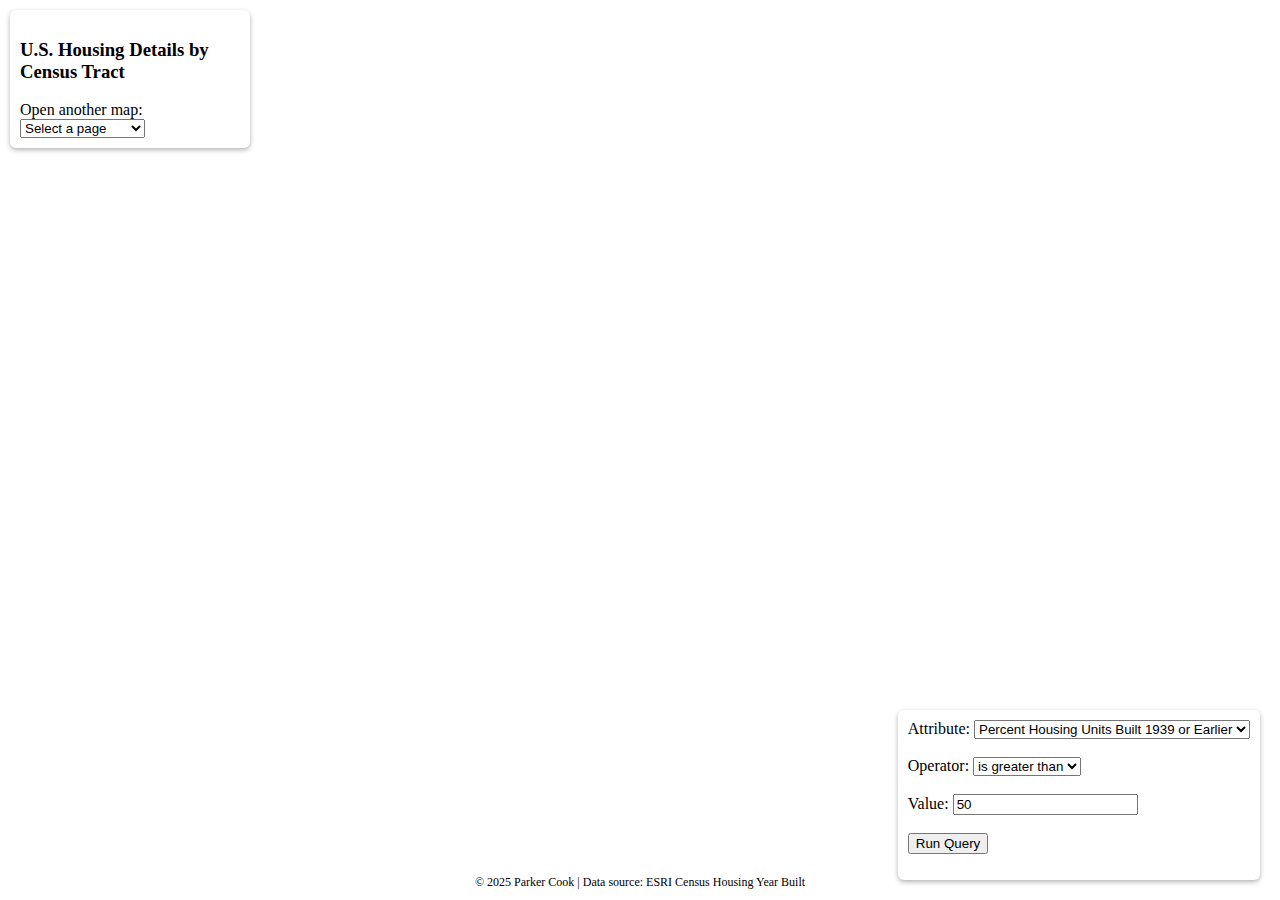
<file: lab7_homework.html>
<!DOCTYPE html>
<html>
<head>
  <meta charset="utf-8" />
  <meta name="viewport" content="initial-scale=1, maximum-scale=1, user-scalable=no"/>
  <title>Census Housing Query Web Map</title>

  <!-- ArcGIS CSS for styling the map and widgets -->
  <link rel="stylesheet" href="https://js.arcgis.com/4.21/esri/themes/light/main.css"/>

  <!-- ArcGIS JS API for working with maps, layers, and queries -->
  <script src="https://js.arcgis.com/4.21/"></script>

  <style>
    /* Set the map to take up the full page */
    html, body, #viewDiv {
      height: 100%;
      margin: 0;
      padding: 0;
    }

    /* Controls container at the top-left corner of the map */
    #controls {
      position: absolute;
      top: 10px;
      left: 10px;
      background: white;
      padding: 10px;
      border-radius: 6px;
      box-shadow: 0 2px 5px rgba(0,0,0,0.3);
      z-index: 10;
      width: 220px;
    }

    /* Options container at the bottom-right corner for query inputs */
    #optionsDiv {
      position: absolute;
      bottom: 20px;
      right: 20px;
      background: white;
      padding: 10px;
      border-radius: 6px;
      box-shadow: 0 2px 5px rgba(0,0,0,0.3);
      z-index: 10;
    }

    /* Footer centered at the bottom of the map */
    #footer {
      position: absolute;
      bottom: 5px;
      left: 50%;
      transform: translateX(-50%); /* Centers the footer horizontally */
      background-color: rgba(255,255,255,0.8); /* Semi-transparent background */
      padding: 5px 10px;
      border-radius: 6px;
      font-size: 12px;
      text-align: center;
    }
  </style>
</head>
<body>

<!-- Top-left controls for navigation to other map pages -->
<div id="controls">
  <h3>U.S. Housing Details by Census Tract</h3>
  <div id="navMenu">
    <label for="pageSelect">Open another map:</label>
    <select id="pageSelect" onchange="if(this.value) window.open(this.value,'_blank')">
      <option value="">Select a page</option>
      <option value="tile_layer.html">Tile Layer</option>
      <option value="simple_mapping.html">Simple Mapping</option>
      <option value="query_task.html">Query Task</option>
      <option value="on_event.html">On Event</option>
      <option value="dynamic_layers.html">Dynamic Layers</option>
      <option value="basemap_gallery.html">Basemap Gallery</option>
    </select>
  </div>
</div>

<!-- Bottom-right controls for building queries -->
<div id="optionsDiv">
  <!-- Dropdown to select which attribute to query -->
  <label for="attSelect">Attribute:</label>
  <select id="attSelect">
    <option value="HUs_percent_before_1940">Percent Housing Units Built 1939 or Earlier</option>
    <option value="ACSMEDYBLT">ACS Median Year Structure Built (HUs)</option>
  </select>
  <br><br>

  <!-- Dropdown to select the operator for comparison -->
  <label for="signSelect">Operator:</label>
  <select id="signSelect">
    <option value="&gt;">is greater than</option>
    <option value="&lt;">is less than</option>
    <option value="=">is equal to</option>
  </select>
  <br><br>

  <!-- Input for the value to compare against -->
  <label for="valSelect">Value:</label>
  <input type="number" id="valSelect" value="50">
  <br><br>

  <!-- Button to run the query -->
  <button id="doBtn">Run Query</button>

  <!-- Paragraph to print the number of results found -->
  <p id="printResults"></p>
</div>

<!-- The div that will contain the ArcGIS map -->
<div id="viewDiv"></div>

<!-- Footer with credit and data source -->
<div id="footer">&copy; 2025 Parker Cook | Data source: ESRI Census Housing Year Built</div>

<script>
require([
  // Load required ArcGIS modules
  "esri/Map",
  "esri/views/MapView",
  "esri/layers/FeatureLayer",
  "esri/layers/GraphicsLayer",
  "esri/tasks/QueryTask",
  "esri/tasks/support/Query",
  "dojo/dom",
  "dojo/on",
  "dojo/_base/array"
], function(Map, MapView, FeatureLayer, GraphicsLayer, QueryTask, Query, dom, on, arrayUtils){

  // 1. Create the map with a base map style
  const map = new Map({
    basemap: "streets-navigation-vector"
  });

  // 2. Create the view (map display), centered on the continental US
  const view = new MapView({
    container: "viewDiv", // Div to display map
    map: map,
    center: [-98.5795, 39.8283], // Longitude, latitude of US center
    zoom: 4.5 // Zoom level to show most of the US
  });

  // 3. URL to the census housing FeatureLayer
  const layerUrl = "https://services.arcgis.com/V6ZHFr6zdgNZuVG0/ArcGIS/rest/services/Census_Tracts_Housing_Year_Built/FeatureServer/0";

  // 4. Create a FeatureLayer for the census tracts
  const censusLayer = new FeatureLayer({
    url: layerUrl,
    outFields: ["*"], // Pull all attributes
    popupTemplate: { // Configure popup to display info when clicked
      title: "Census Tract Info",
      content: `<b>Percent Housing Units Built 1939 or Earlier:</b> {HUs_percent_before_1940}<br>
          <b>ACS Median Year Structure Built (HUs):</b> {ACSMEDYBLT}`
    }
  });
  map.add(censusLayer); // Add the census layer to the map

  // 5. Create a GraphicsLayer to display query results
  const resultsLayer = new GraphicsLayer();
  map.add(resultsLayer);

  // 6. Set up a QueryTask for querying the FeatureLayer
  const qTask = new QueryTask({ url: layerUrl });

  // Query parameters: return geometry (to display on map) and all attributes
  const qParams = new Query({
    returnGeometry: true,
    outFields: ["*"]
  });

  // 7. Function to run the query based on user input
  function doQuery(){
    // Clear any previous query results
    resultsLayer.removeAll();

    // Get values from the dropdowns and input
    const attribute = dom.byId("attSelect").value; // e.g., HUs_percent_before_1940
    const operator = dom.byId("signSelect").value; // e.g., >
    const value = dom.byId("valSelect").value; // e.g., 50

    // Build the SQL "where" clause for the query
    qParams.where = `${attribute} ${operator} ${value}`;

    // Execute the query
    qTask.execute(qParams).then(function(res){
      // If no results found, print a message
      if(res.features.length === 0){
        dom.byId("printResults").innerHTML = "No results found!";
        return;
      }

      // Assign popupTemplate to each feature so popup works on results
      arrayUtils.forEach(res.features, function(f){
        f.popupTemplate = censusLayer.popupTemplate;
      });

      // Add the results to the map
      resultsLayer.addMany(res.features);

      // Zoom to the query results and open the popup
      view.goTo(res.features).then(function(){
        view.popup.open({ features: res.features });
      });

      // Display how many results were found
      dom.byId("printResults").innerHTML = res.features.length + " results found!";
    }).catch(err => console.error("Query failed:", err)); // Log errors if query fails
  }

  // 8. Attach the query function to the button click
  on(dom.byId("doBtn"), "click", doQuery);

});
</script>

</body>
</html>
</html>
</file>
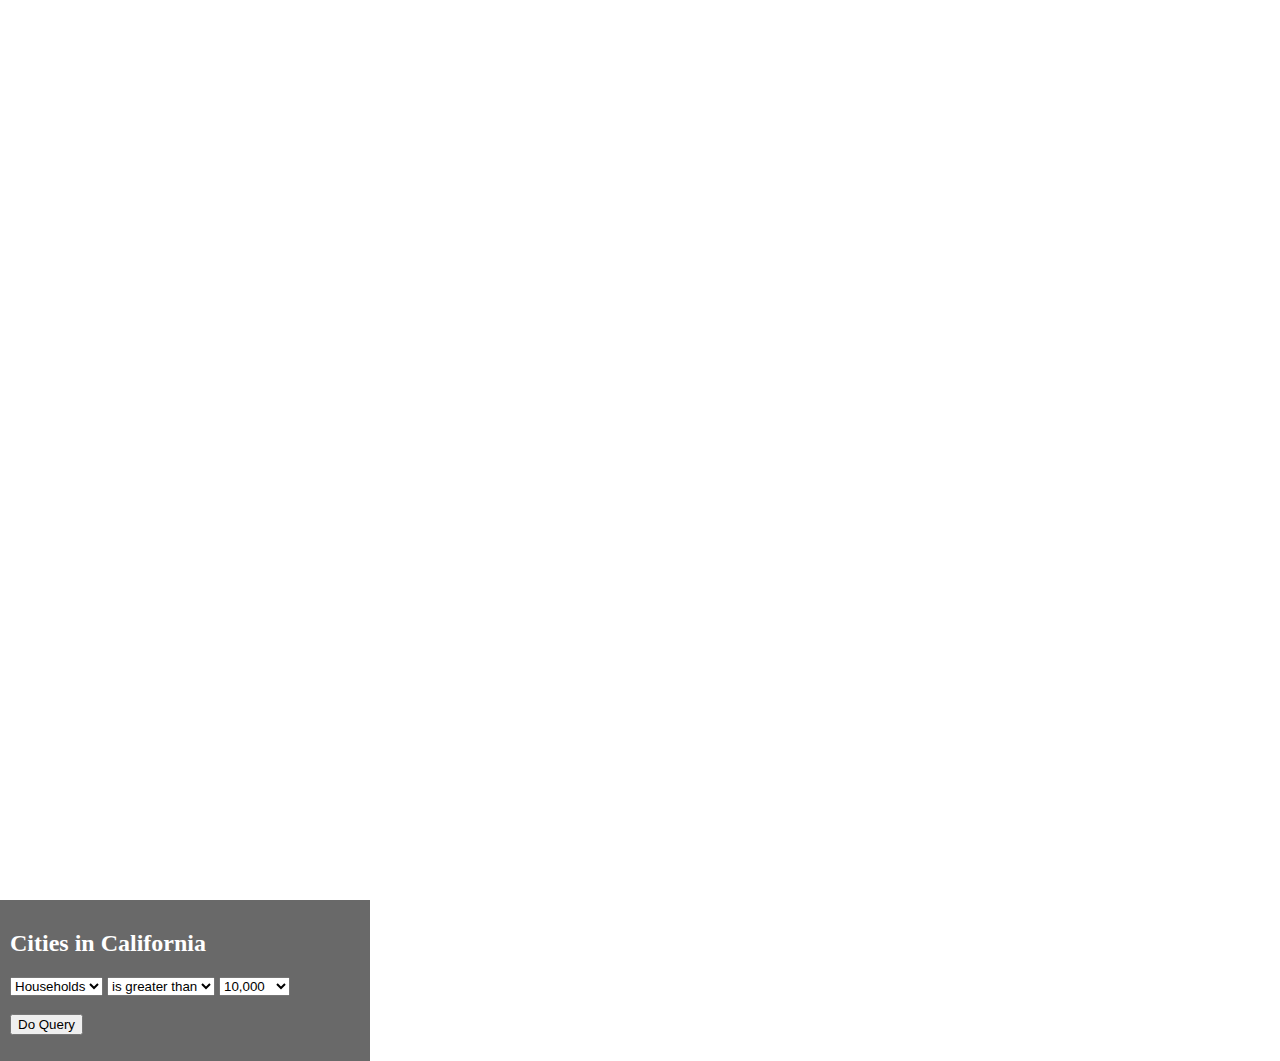
<file: query_task.html>
<!DOCTYPE html>
<html>
<head>
  <meta charset="utf-8" />
  <meta name="viewport" content = "initial-scale=1, maximum-scale=1, user-scalable=no"/>
  <title> Query Task </title>
  <link rel = "stylesheet" href = "https://js.arcgis.com/4.21/esri/themes/light/main.css"/>
  <script src = "https://js.arcgis.com/4.21/"> </script>
  <style>
    html, body, #viewDiv {
      padding: 0;
      margin: 0;
      height: 100%;
      width: 100%;}

      #optionsDiv{
        background-color: dimgray;
        color: white;
        padding: 10px;
        width: 350px;
        }

      .esri-popup .esri-popup-header .esri-title {
        font-size: 18px;
        font-weight: bolder;
        }

      .esri-popup .esri-popup-body .esri-popup-content {
        font-size: 14px;
      }
    </style>
    <script>
    require(["esri/Map", "esri/views/MapView", "esri/layers/TileLayer", "esri/layers/MapImageLayer", "esri/widgets/BasemapGallery", "esri/layers/GraphicsLayer", "esri/tasks/QueryTask", "esri/tasks/support/Query", "dojo/_base/array", "dojo/dom", "dojo/on", "dojo/domReady!"],
    function (Map, MapView, TileLayer, MapImageLayer, BasemapGallery, GraphicsLayer, QueryTask, Query, arrayUtils, dom, on) {
      var CitiesRenderer = {
        type: "simple",
        symbol: {
          type: "simple-marker",
          size: 3,
          color: "red",
          style: "circle",
          outline:{
            width: 1,
            color: "red"
          }
        },
        label: "Cities"
      };

      var CitiesLayer = new MapImageLayer({
        url:"https://sampleserver6.arcgisonline.com/arcgis/rest/services/USA/MapServer",
        sublayers: [{
          id: 0,
          renderer: CitiesRenderer,
          opacity: 0.4
        }]
      });

      var TransportationLayer = new TileLayer({
        url: "https://services.arcgisonline.com/ArcGIS/rest/services/Reference/World_Transportation/MapServer"
      });

      var map = new Map({
        basemap: "oceans",
        layers: [TransportationLayer, CitiesLayer]
      });

      var view = new MapView({
        container: "viewDiv",
        map: map,
        zoom: 10,
        center: [-118.2095, 34.0866]
      });

      var basemapGallery = new BasemapGallery({
        view: view
      });
      view.ui.add(basemapGallery, {position: "top-right"});

      view.when(function(){
        view.ui.add("optionsDiv", "bottom-right");
        on(dom.byId("doBtn"), "click", doQuery);
      });
      var attributeName = dom.byId("attSelect");
      var expressionSign = dom.byId("signSelect");
      var value = dom.byId("valSelect");
      function doQuery(){
        resultsLayer.removeAll();
        params.where = attributeName.value + expressionSign.value + value.value;
        qTask.execute(params).then(getResults).catch(promiseRejected);
      }
      function getResults(response){
        var popResults = arrayUtils.map(
          response.features,
          function(feature){
            feature.popupTemplate = popupTemplate;
            return feature;
          }
        );
        resultsLayer.addMany(popResults);
        view.goTo(popResults).then(function(){
          view.popup.open({
            features: popResults,
            featureMenuOpen: true,
            updateLocationEnabled: true
          });
        });
        dom.byId("printResults").innerHTML = popResults.length + " results found!";
      };
      function promiseRejected(error){
        console.error("Promise rejected: ", error.message," Parameter values: ", attributeName.value,
    expressionSign.value, value.value);
  }

var popUrl = "https://services.arcgis.com/V6ZHFr6zdgNZuVG0/ArcGIS/rest/services/CaliforniaCities/FeatureServer/0";
var popupTemplate = {
  title: "{City}",
  fieldInfos:[
    {
      fieldName: "Population",
      label: "Population",
      format: {
        places: 0,
        digitSeperator: true
      }
    },
    {
      fieldName: "Household",
      label: "Household",
      format: {
        places: 0,
        digitSeperator: true
      }
    }
  ],
  content: `<b>Population:</b> {Population}<br>
            <b>Households:</b> {Household}<br>
            <b>Latitude:</b> {Latitude}<br>
            <b>Longitude:</b> {Longitude}`
};
var resultsLayer = new GraphicsLayer();
var qTask = new QueryTask({ url: popUrl });
var params = new Query({ returnGeometry: true, outFields: ["*"] });

    });
  </script>

  </head>
  <body>
    <div id="viewDiv"></div>
    <div class="esri-widget" id="optionsDiv">
      <h2>Cities in California</h2>
      <select class="esri-widget" id="attSelect">
        <option value="Population">Population</option>
        <option value="Household" selected>Households</option>
      </select>
      <select class="esri-widget" id="signSelect">
        <option value="&gt;">is greater than</option>
        <option value="&lt;">is less than</option>
      </select>
      <select class="esri-widget" id="valSelect">
        <option value="10000">10,000</option>
        <option value="50000">50,000</option>
        <option value="100000">100,000</option>
        <option value="150000">150,000</option>
        <option value="200000">200,000</option>
      </select>
      <br>
      <br>
      <button class="esri-widget" id="doBtn">Do Query</button>
      <br>
      <p><span id="printResults"></span></p>
    </div>
  </body>
  </html>
</file>
